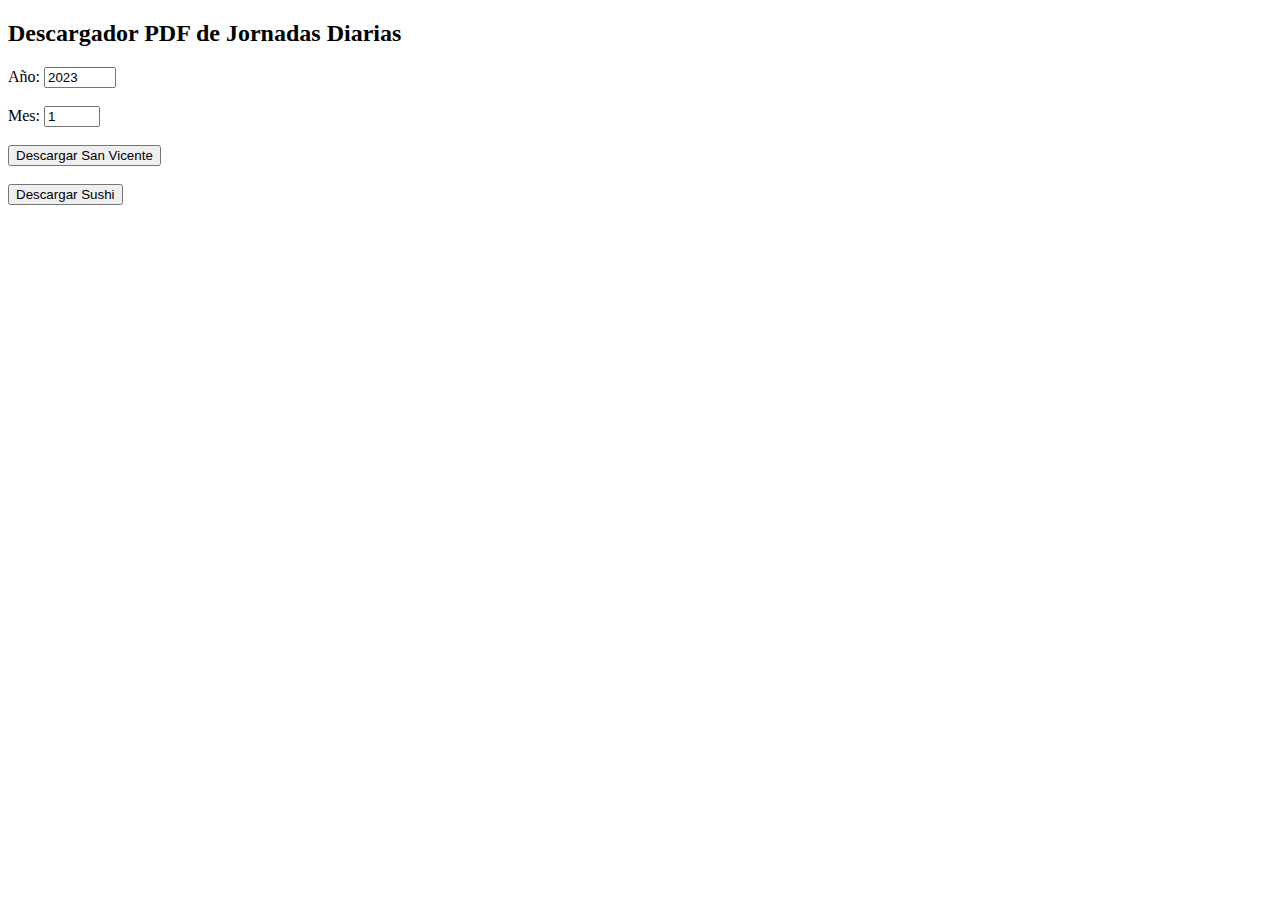
<file: monthly-employee-timetable/index.html>
<!DOCTYPE html>
<html>

<head>
    <base target="_top">
    <link rel="stylesheet" href="https://cdnjs.cloudflare.com/ajax/libs/font-awesome/4.7.0/css/font-awesome.min.css">
</head>

<body>
    <h2> Descargador PDF de Jornadas Diarias </h2>
    <label for='year'> Año: </label><input type='number' id='year' min='2020' max='2030' value='2023'
        onkeydown='return false' /> <br><br>
    <label for='month'> Mes: </label><input type='number' id='month' min='1' max='12' value='1'
        onkeydown='return false' /> <br><br>

    <button onclick='download_pdf("SV")'> <i id="SV" class='button'></i> Descargar San Vicente </button> <br><br>
    <button onclick='download_pdf("SUSHI")'> <i id="SUSHI" class='button'></i> Descargar Sushi </button><br><br>

    <p id='output'> </p>
</body>

<script>
    function download_pdf(company) {
        const year = document.querySelector("#year").value
        const month = document.querySelector("#month").value

        const button = document.getElementById(company)
        const output = document.getElementById('output')

        if (button.classList.contains('fa')) return // indicates the pdf is currently being generated. If so, exit.

        init(button)
        output.innerHTML = `Descargando. Espera...`
        output.classList.remove('red-font', 'green-font')

        google.script.run
            .withSuccessHandler(({ data, filename }) => {
                if (data) {
                    const temp = document.createElement("a")
                    document.body.appendChild(temp)
                    temp.download = filename
                    temp.href = data
                    temp.click()
                }
                finish(button)
                output.innerHTML = `Jornada de ${company} para ${year}-${month} descargada.`
                output.classList.remove('red-font')
                output.classList.add('green-font')
            })
            .withFailureHandler(e => {
                finish(button)
                output.innerHTML = `
          Descarga fallada para ${company} para ${year}-${month}. <br><br> 
          Razon: ${e.message}
          `
                output.classList.remove('green-font')
                output.classList.add('red-font')
            })
            .dl_pdf(company, year, month)
    }

    function init(button) {
        button.classList.add('fa', 'fa-spinner', 'fa-spin')
    }

    function finish(button) {
        button.classList.remove('fa', 'fa-spinner', 'fa-spin')
    }


</script>

</html>
</file>
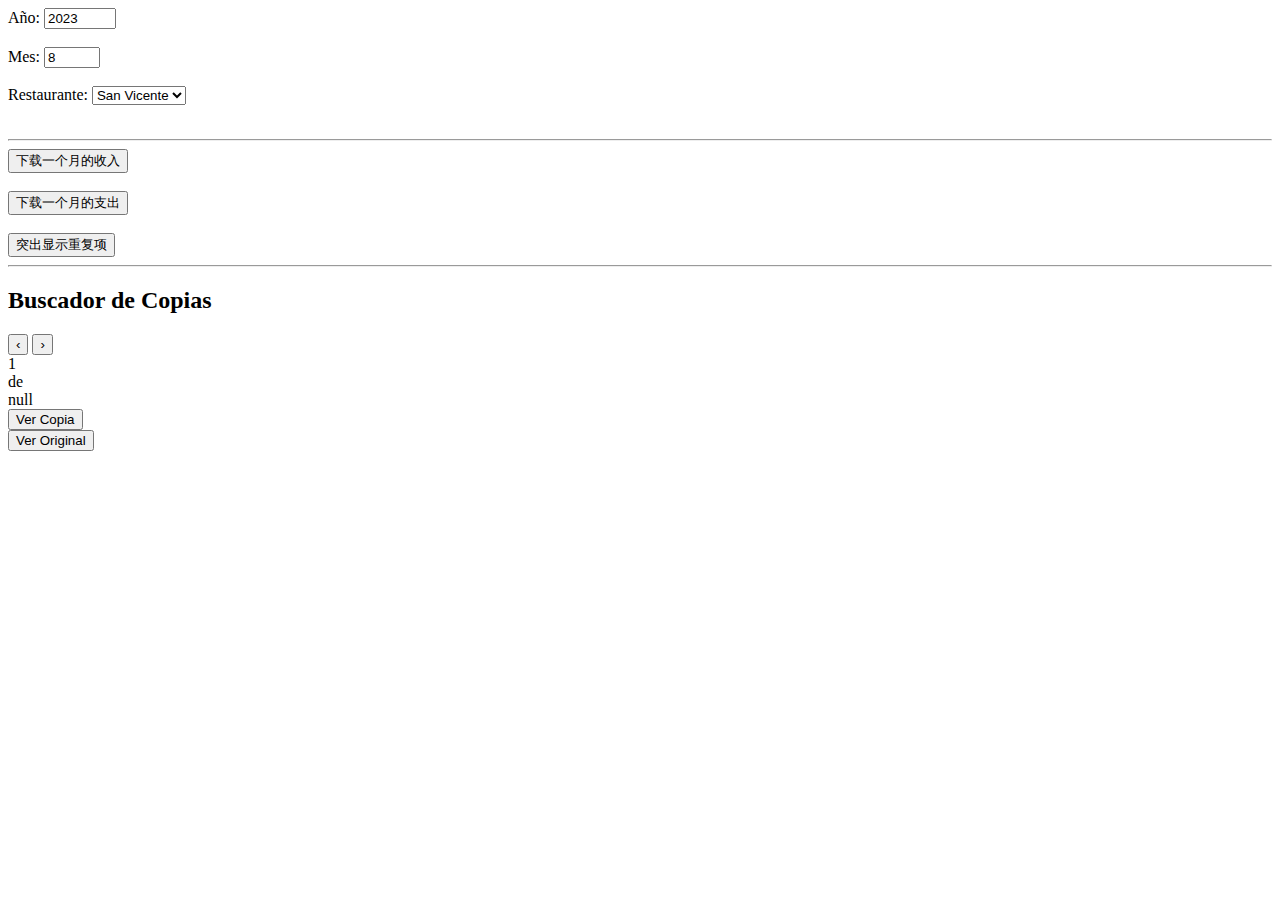
<file: monthly-transaction-downloader/index.html>
<!DOCTYPE html>
<html>

<head>
  <base target="_top">
  <link rel="stylesheet" href="https://cdnjs.cloudflare.com/ajax/libs/font-awesome/4.7.0/css/font-awesome.min.css">
</head>

<body>
  <label for='year'> Año: </label>
  <input type='number' input id='year' min='2020' max='2030' value='2023' onkeydown='return false' /> <br><br>

  <label for='month'> Mes: </label>
  <input type='number' id='month' min='1' max='12' value='8' onkeydown='return false' /> <br><br>

  <label for='restaurant'> Restaurante: </label>
  <select id='restaurant'>
    <option value='sv'>San Vicente</option>
    <option value='sushi'>Sushi</option>
  </select> <br><br>

  <p id='output'></p>

  <hr>

  <button class='main-button' onclick='download_income()'><i id="income" class='button'></i> 下载一个月的收入 </button><br><br>
  <button class='main-button' onclick='download_spendings()'><i id="spendings" class='button'></i> 下载一个月的支出
  </button><br><br>
  <button class='main-button' onclick='check_duplicates()'><i id="duplicates" class='button'></i> 突出显示重复项 </button>

  <hr>

  <h2 class='hidden' id='counter-header'>Buscador de Copias</h2>

  <div class='selector-container hidden' id='counter-container'>
    <div class='arrow-button-container'>
      <button class='arrow-button' onclick='down_counter()' id='prev'>&#8249;</button>
      <button class='arrow-button' onclick='up_counter()' id='next'>&#8250;</button>
    </div>
    <div class='counter-number' id='current-number'>1</div>
    <div>de</div>
    <div class='counter-number' id='max-number'>null</div>

    <div class='vertical-button-container'>
      <button class='small-button' onclick='find_copy()'> Ver Copia </button><br>
      <button class='small-button' onclick='find_original()'> Ver Original </button>
    </div>
  </div>

</body>
<script>


  // PDF DOWNLOAD
  function download_income() {
    // 收入
    download_pdf('income')
  }

  function download_spendings() {
    // 支出
    download_pdf('spendings')
  }

  function download_pdf(type) {
    const year = document.querySelector("#year").value
    const month = document.querySelector("#month").value
    const restaurant = document.querySelector('#restaurant').value

    const output = document.querySelector("#output")
    const button = document.querySelector(`#${type}`)
    const income = (type === 'income') ? true : false

    button.classList.add('disabled', 'fa', 'fa-spinner', 'fa-spin') // disable the button and add a spinner
    output.innerHTML = 'Descargando... Espere...'
    output.style.color = 'black'

    google.script.run
      .withSuccessHandler(({ data, filename }) => {
        const temp = document.createElement("a")
        document.body.appendChild(temp)
        temp.download = filename
        temp.href = data
        temp.click()

        output.innerHTML = `Descarga de ${year}-${month.toString().padStart(2, '0')} completada. 😊`
        output.style.color = 'green'
        button.classList.remove('disabled', 'fa', 'fa-spinner', 'fa-spin')
      })
      .withFailureHandler(e => {
        output.innerHTML = `
          Descarga fallada para ${year}-${month}. <br><br> 
          Razon: ${e.message}
          `
        output.style.color = 'red'
        button.classList.remove('disabled', 'fa', 'fa-spinner', 'fa-spin')
      })
      .download(year, month, income, restaurant)
  }


  // useful in future
  let duplicate_indices, sheet_id

  // DUPLICATES
  function check_duplicates() {
    const year = document.querySelector('#year').value
    const month = document.querySelector('#month').value
    const restaurant = document.querySelector('#restaurant').value

    const output = document.querySelector('#output')
    const button = document.querySelector('#duplicates')
    button.classList.add('disabled', 'fa', 'fa-spinner', 'fa-spin') // disable the button and add a spinner

    output.innerHTML = 'Buscando copias...'
    output.style.color = 'black'

    google.script.run
      .withSuccessHandler(({ duplicates, sheetID, length }) => {
        output.innerHTML = length ? `Encontrado ${length} copias.` : 'No hay mas copias. Que bien! 😊'
        output.style.color = 'green'
        button.classList.remove('disabled', 'fa', 'fa-spinner', 'fa-spin')

        // create counter to easily navigate the duplicated cases
        duplicate_indices = duplicates
        sheet_id = sheetID
        begin_counter(length)
      })
      .withFailureHandler(e => {
        output.innerHTML = e.message
        output.style.color = 'red'
        button.classList.remove('disabled', 'fa', 'fa-spinner', 'fa-spin')
      })
      .duplicates_main(year, month, restaurant)
  }

  // DUPLICATES FINDER
  let current_no, max_no

  function remove_counter() { // currently unused
    document.querySelector('#counter-header').classList.add('hidden')
    document.querySelector('#counter-container').classList.add('hidden')
  }
  function begin_counter(max) {
    current_no = 1
    max_no = max
    document.querySelector('#max-number').innerHTML = max
    document.querySelector('#current-number').innerHTML = 1
    document.querySelector('#counter-header').classList.remove('hidden')
    document.querySelector('#counter-container').classList.remove('hidden')
    if (max > 0) find_copy()
  }

  function up_counter() {
    if (current_no < max_no) {
      current_no++
      find_copy()
    }
  }
  function down_counter() {
    if (current_no > 1) {
      current_no--
      find_copy()
    }
  }

  function find_original() {
    update_counter(true)
  }
  function find_copy() {
    update_counter(false)
  }

  function update_counter(original) {
    document.querySelector('#current-number').innerHTML = current_no

    google.script.run
      .withFailureHandler(e => {
        output.innerHTML = e.message
        output.style.color = 'red'
      })
      .activate_cells(sheet_id, duplicate_indices, current_no, original)
  }


</script>
</html>
</file>
